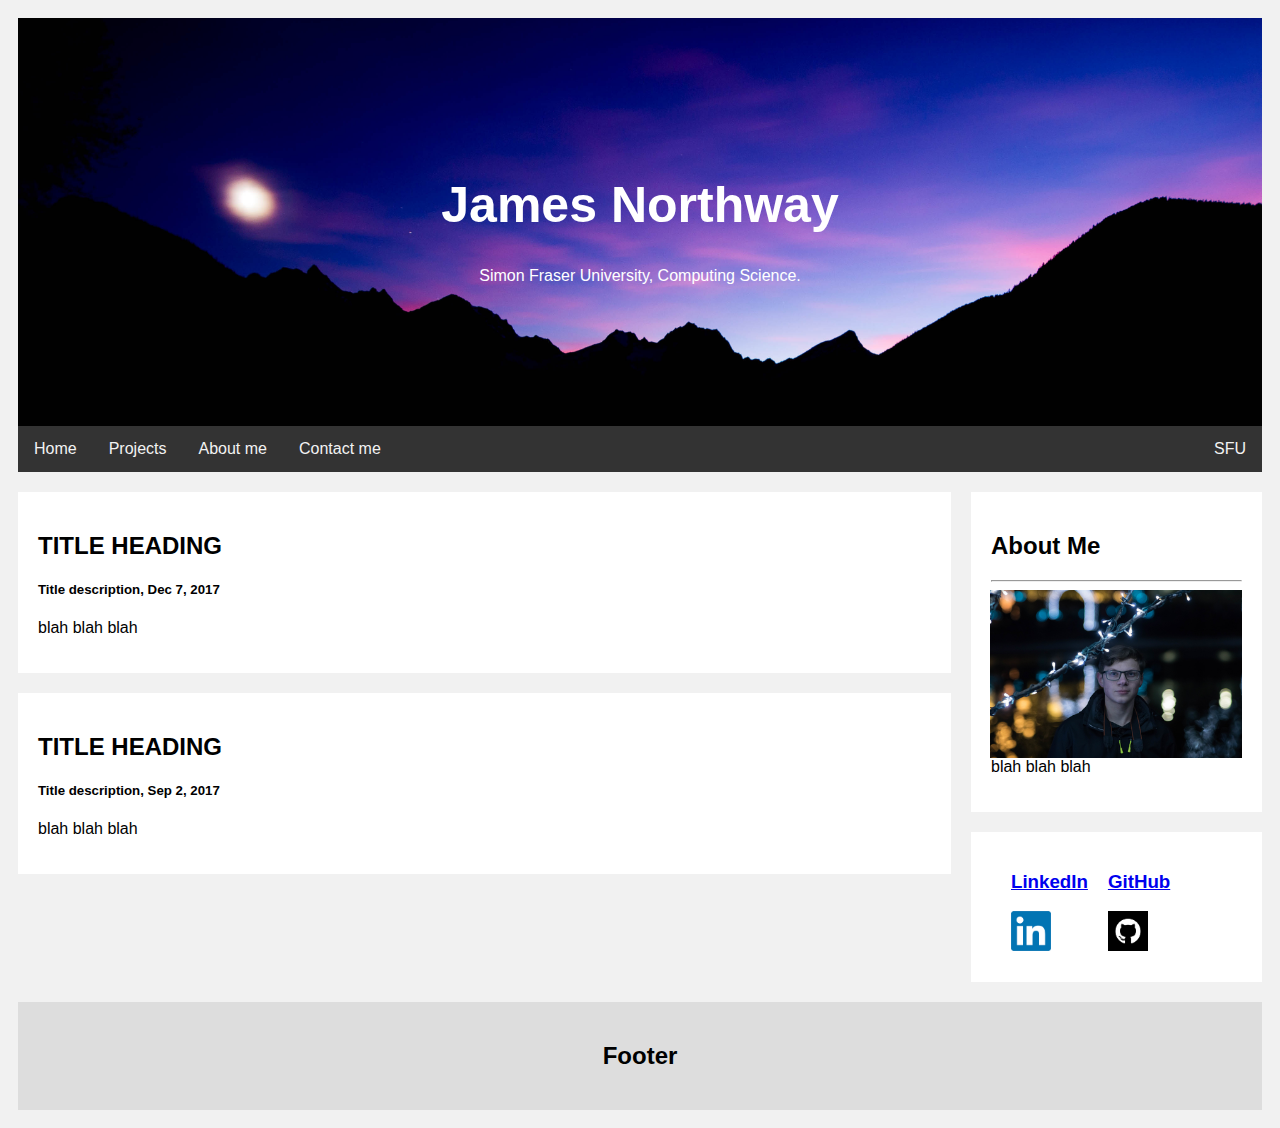
<file: index.html>
<!DOCTYPE html>
<html lang="en">
  <head>
    <link rel="stylesheet" type="text/css" href="styles.css">
    <title>James Northway</title>
    <meta charset="UTF-8">
    <meta name="description" content="This is a page about me.">
    <meta name="author" content="James Northway">
  </head>
  <body>
<div class="header">
  <h1>James Northway</h1>
  <p>Simon Fraser University, Computing Science.</p>
</div>

<div class="topnav">
  <a href="index.html">Home</a> 
  <a href="project.html">Projects</a>
  <a href="about.html">About me</a>
  <a href="#">Contact me</a>
  <a href="https://www.sfu.ca/computing.html" style="float:right">SFU</a>
</div>

<div class="row">
  <div class="leftcolumn">
    <div class="card">
      <h2>TITLE HEADING</h2>
      <h5>Title description, Dec 7, 2017</h5>
      <p>blah blah blah</p>
    </div>
    <div class="card">
      <h2>TITLE HEADING</h2>
      <h5>Title description, Sep 2, 2017</h5>
      <p>blah blah blah</p>
    </div>
  </div>
  <div class="rightcolumn">
    <div class="card" style="height: 320px;">
      <h2>About Me</h2>
      <hr>
      <img src="images/me.jpg" class=img2>
      <p>blah blah blah</p>
    </div>
    <div class="card" style="height: 150px;">
      <div class="list">
        <a href="https://www.linkedin.com/in/jnorthway/">
          <h3>LinkedIn</h3>
          <img src="images/linkedin.png" style="height: 40px;">
        </a>
      </div>
      <div class="list">
        <a href="https://github.com/jnnorthway">
          <h3>GitHub</h3>        
          <img src="images/github.png" style="height: 40px;">
        </a>
      </div>
    </div>
  </div>
</div>

<div class="footer">
  <h2>Footer</h2>
</div>

</body>
</html>
</file>
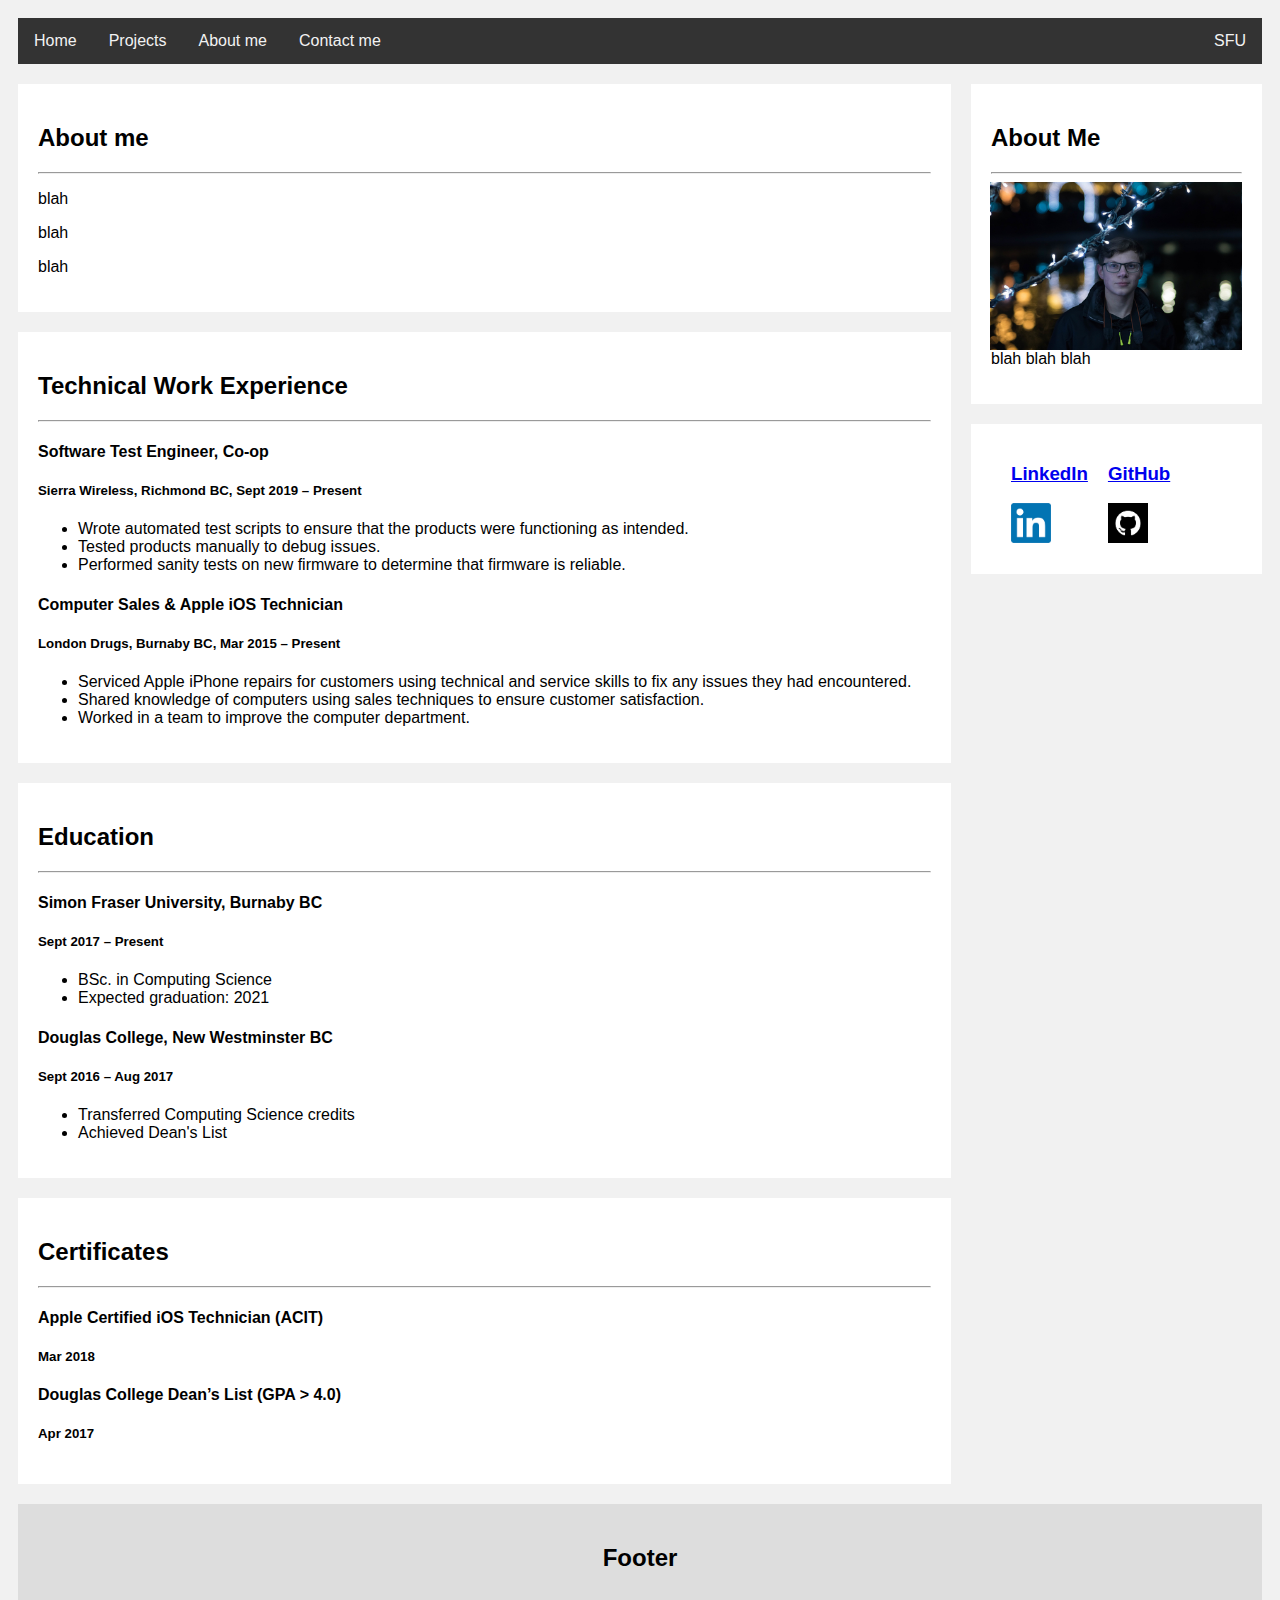
<file: about.html>
<!DOCTYPE html>
<html lang="en">
  <head>
    <link rel="stylesheet" type="text/css" href="styles.css">
    <title>James Northway</title>
    <meta charset="UTF-8">
    <meta name="description" content="This is a page about me.">
    <meta name="author" content="James Northway">
  </head>
  <body>

<div class="topnav">
  <a href="index.html">Home</a> 
  <a href="project.html">Projects</a>
  <a href="about.html">About me</a>
  <a href="contact.html">Contact me</a>
  <a href="https://www.sfu.ca/computing.html" style="float:right">SFU</a>
</div>

<div class="row">
  <div class="leftcolumn">
    <div class="card">
        <h2>About me</h2>
        <hr>
        <p>blah</p>
        <p>blah</p>
        <p>blah</p>
    </div>
    <div class="card">
        <h2>Technical Work Experience</h2>
        <hr>
        <h4>Software Test Engineer, Co-op</h4>
        <h5>Sierra Wireless, Richmond BC, Sept 2019 – Present</h5>
        <ul>
            <li>Wrote automated test scripts to ensure that the products were functioning as intended.</li>
            <li>Tested products manually to debug issues.</li>
            <li>Performed sanity tests on new firmware to determine that firmware is reliable.</li>
        </ul>
        <h4>Computer Sales & Apple iOS Technician</h4>
        <h5>London Drugs, Burnaby BC, Mar 2015 – Present</h5>
        <ul>
            <li>Serviced Apple iPhone repairs for customers using technical and service skills to fix any issues they had encountered.</li>
            <li>Shared knowledge of computers using sales techniques to ensure customer satisfaction.</li>
            <li>Worked in a team to improve the computer department.</li>
        </ul>
    </div>
    <div class="card">
        <h2>Education</h2>
        <hr>
        <h4>Simon Fraser University, Burnaby BC</h4>
        <h5>Sept 2017 – Present</h5>
        <ul>
            <li>BSc. in Computing Science</li>
            <li>Expected graduation: 2021</li>
        </ul>
        <h4>Douglas College, New Westminster BC</h4>
        <h5>Sept 2016 – Aug 2017</h5>
        <ul>
            <li>Transferred Computing Science credits</li>
            <li>Achieved Dean's List</li>
        </ul>
    </div>
    <div class="card">
        <h2>Certificates</h2>
        <hr>
        <h4>Apple Certified iOS Technician (ACIT)</h4>
        <h5>Mar 2018</h5>
        <h4>Douglas College Dean’s List (GPA > 4.0)</h4>
        <h5>Apr 2017</h5>
    </div>
  </div>
  <div class="rightcolumn">
    <div class="card" style="height: 320px;">
        <h2>About Me</h2>
        <hr>
        <img src="images/me.jpg" class=img2>
        <p>blah blah blah</p>
    </div>
    <div class="card" style="height: 150px;">
        <div class="list">
        <a href="https://www.linkedin.com/in/jnorthway/">
            <h3>LinkedIn</h3>
            <img src="images/linkedin.png" style="height: 40px;">
        </a>
        </div>
        <div class="list">
        <a href="https://github.com/jnnorthway">
            <h3>GitHub</h3>        
            <img src="images/github.png" style="height: 40px;">
        </a>
        </div>
    </div>
    </div>
</div>

<div class="footer">
  <h2>Footer</h2>
</div>

</body>
</html>
</file>
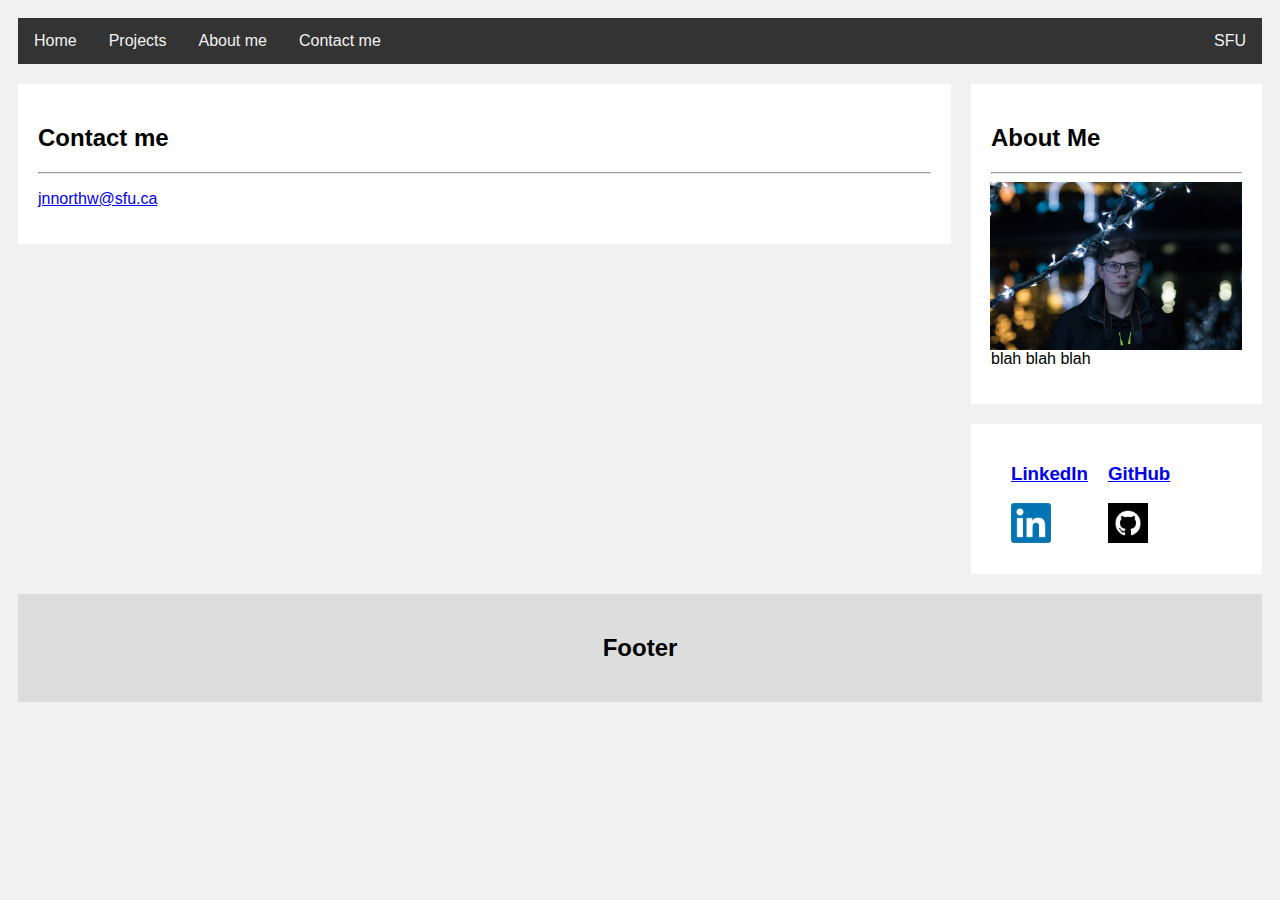
<file: contact.html>
<!DOCTYPE html>
<html lang="en">
  <head>
    <link rel="stylesheet" type="text/css" href="styles.css">
    <title>James Northway</title>
    <meta charset="UTF-8">
    <meta name="description" content="This is a page about me.">
    <meta name="author" content="James Northway">
  </head>
  <body>

<div class="topnav">
  <a href="index.html">Home</a> 
  <a href="project.html">Projects</a>
  <a href="about.html">About me</a>
  <a href="contact.html">Contact me</a>
  <a href="https://www.sfu.ca/computing.html" style="float:right">SFU</a>
</div>

<div class="row">
  <div class="leftcolumn">
    <div class="card">
        <h2>Contact me</h2>
        <hr>
        <p>
            <a href="mailto:jnnorthw@sfu.ca">jnnorthw@sfu.ca</a>
        </p>
    </div>
  </div>
  <div class="rightcolumn">
    <div class="card" style="height: 320px;">
        <h2>About Me</h2>
        <hr>
        <img src="images/me.jpg" class=img2>
        <p>blah blah blah</p>
    </div>
    <div class="card" style="height: 150px;">
        <div class="list">
        <a href="https://www.linkedin.com/in/jnorthway/">
            <h3>LinkedIn</h3>
            <img src="images/linkedin.png" style="height: 40px;">
        </a>
        </div>
        <div class="list">
        <a href="https://github.com/jnnorthway">
            <h3>GitHub</h3>        
            <img src="images/github.png" style="height: 40px;">
        </a>
        </div>
    </div>
    </div>
</div>

<div class="footer">
  <h2>Footer</h2>
</div>

</body>
</html>
</file>
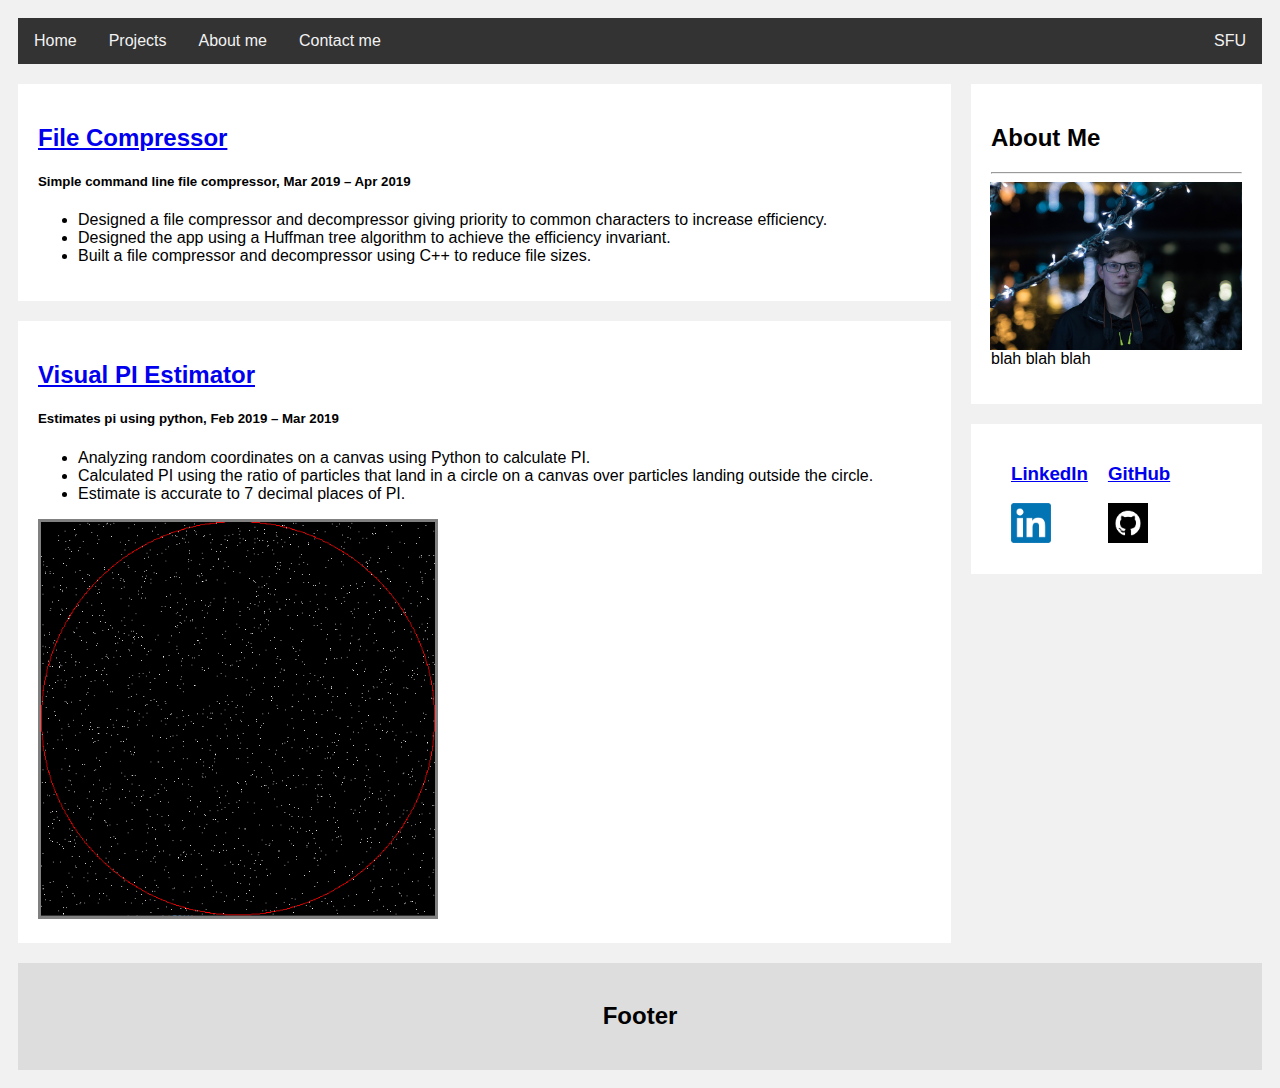
<file: project.html>
<!DOCTYPE html>
<html lang="en">
  <head>
    <link rel="stylesheet" type="text/css" href="styles.css">
    <title>James Northway</title>
    <meta charset="UTF-8">
    <meta name="description" content="This is a page about me.">
    <meta name="author" content="James Northway">
  </head>
  <body>

<div class="topnav">
  <a href="index.html">Home</a> 
  <a href="project.html">Projects</a>
  <a href="about.html">About me</a>
  <a href="contact.html">Contact me</a>
  <a href="https://www.sfu.ca/computing.html" style="float:right">SFU</a>
</div>

<div class="row">
  <div class="leftcolumn">
    <div class="card">
      <h2>
          <a href="https://github.com/jnnorthway/Compression-Algorithm">File Compressor</a>
      </h2>
      <h5>Simple command line file compressor, Mar 2019 – Apr 2019</h5>
      <ul>
          <li>Designed a file compressor and decompressor giving priority to common characters to increase efficiency.</li>
          <li>Designed the app using a Huffman tree algorithm to achieve the efficiency invariant.</li>
          <li>Built a file compressor and decompressor using C++ to reduce file sizes.</li>
      </ul>
    </div>
    <div class="card">
        <h2>
            <a href="#">Visual PI Estimator</a>
            <!-- <img src="images/pi.gif" alt="Visual PI Estimator" height=400px style="max-width: 95%; border: 3px solid grey;" align="right"> -->
        </h2>
        <h5>Estimates pi using python, Feb 2019 – Mar 2019</h5>
        <ul>
            <li>Analyzing random coordinates on a canvas using Python to calculate PI.</li>
            <li>Calculated PI using the ratio of particles that land in a circle on a canvas over particles landing outside the circle.</li>
            <li>Estimate is accurate to 7 decimal places of PI.</li>
        </ul>
        <img src="images/pi.gif" alt="Visual PI Estimator" class=img>
    </div>
  </div>
  <div class="rightcolumn">
    <div class="card" style="height: 320px;">
      <h2>About Me</h2>
      <hr>
      <img src="images/me.jpg" class=img2>
      <p>blah blah blah</p>
    </div>
    <div class="card" style="height: 150px;">
      <div class="list">
        <a href="https://www.linkedin.com/in/jnorthway/">
          <h3>LinkedIn</h3>
          <img src="images/linkedin.png" style="height: 40px;">
        </a>
      </div>
      <div class="list">
        <a href="https://github.com/jnnorthway">
          <h3>GitHub</h3>        
          <img src="images/github.png" style="height: 40px;">
        </a>
      </div>
    </div>
  </div>
</div>

<div class="footer">
  <h2>Footer</h2>
</div>

</body>
</html>
</file>
<file: styles.css>
* {
    box-sizing: border-box;
  }
body {
    font-family: Arial;
    padding: 10px;
    background: #f1f1f1;
  }

  .header {
    padding: 10%;
    text-align: center;
    color: white;
    background-image: url("images/backdrop.jpg");
    background-repeat:no-repeat;
    background-size:cover;
  }
  
  .header h1 {
    font-size: 50px;
  }
  
  /* Style the top navigation bar */
  .topnav {
    overflow: hidden;
    background-color: #333;
  }
  
  /* Style the topnav links */
  .topnav a {
    float: left;
    display: block;
    color: #f2f2f2;
    text-align: center;
    padding: 14px 16px;
    text-decoration: none;
  }
  
  /* Change color on hover */
  .topnav a:hover {
    background-color: #ddd;
    color: black;
  }
  
  /* Create two unequal columns that floats next to each other */
  /* Left column */
  .leftcolumn {   
    float: left;
    width: 75%;
  }
  
  /* Right column */
  .rightcolumn {
    float: left;
    width: 25%;
    background-color: #f1f1f1;
    padding-left: 20px;
  }
  
  .img2 {
    height: 60%;
    float: right;
  }

  /* image */
  .img {
    max-width: 95%;
    border: 3px solid grey;
    height: 400px;
    width: 400px;
  }
  
  /* Add a card effect for articles */
  .card {
    background-color: white;
    padding: 20px;
    margin-top: 20px;
  }

  .list {
    float: left;
    padding-left: 20px;
  }
  
  /* Clear floats after the columns */
  .row:after {
    content: "";
    display: table;
    clear: both;
  }
  
  /* Footer */
  .footer {
    padding: 20px;
    text-align: center;
    background: #ddd;
    margin-top: 20px;
  }
  
  /* Responsive layout - when the screen is less than 800px wide, make the two columns stack on top of each other instead of next to each other */
  @media screen and (max-width: 800px) {
    .leftcolumn, .rightcolumn {   
      width: 100%;
      padding: 0;
    }
  }
  
  /* Responsive layout - when the screen is less than 400px wide, make the navigation links stack on top of each other instead of next to each other */
  @media screen and (max-width: 400px) {
    .topnav a {
      float: none;
      width: 100%;
    }
  }
</file>
